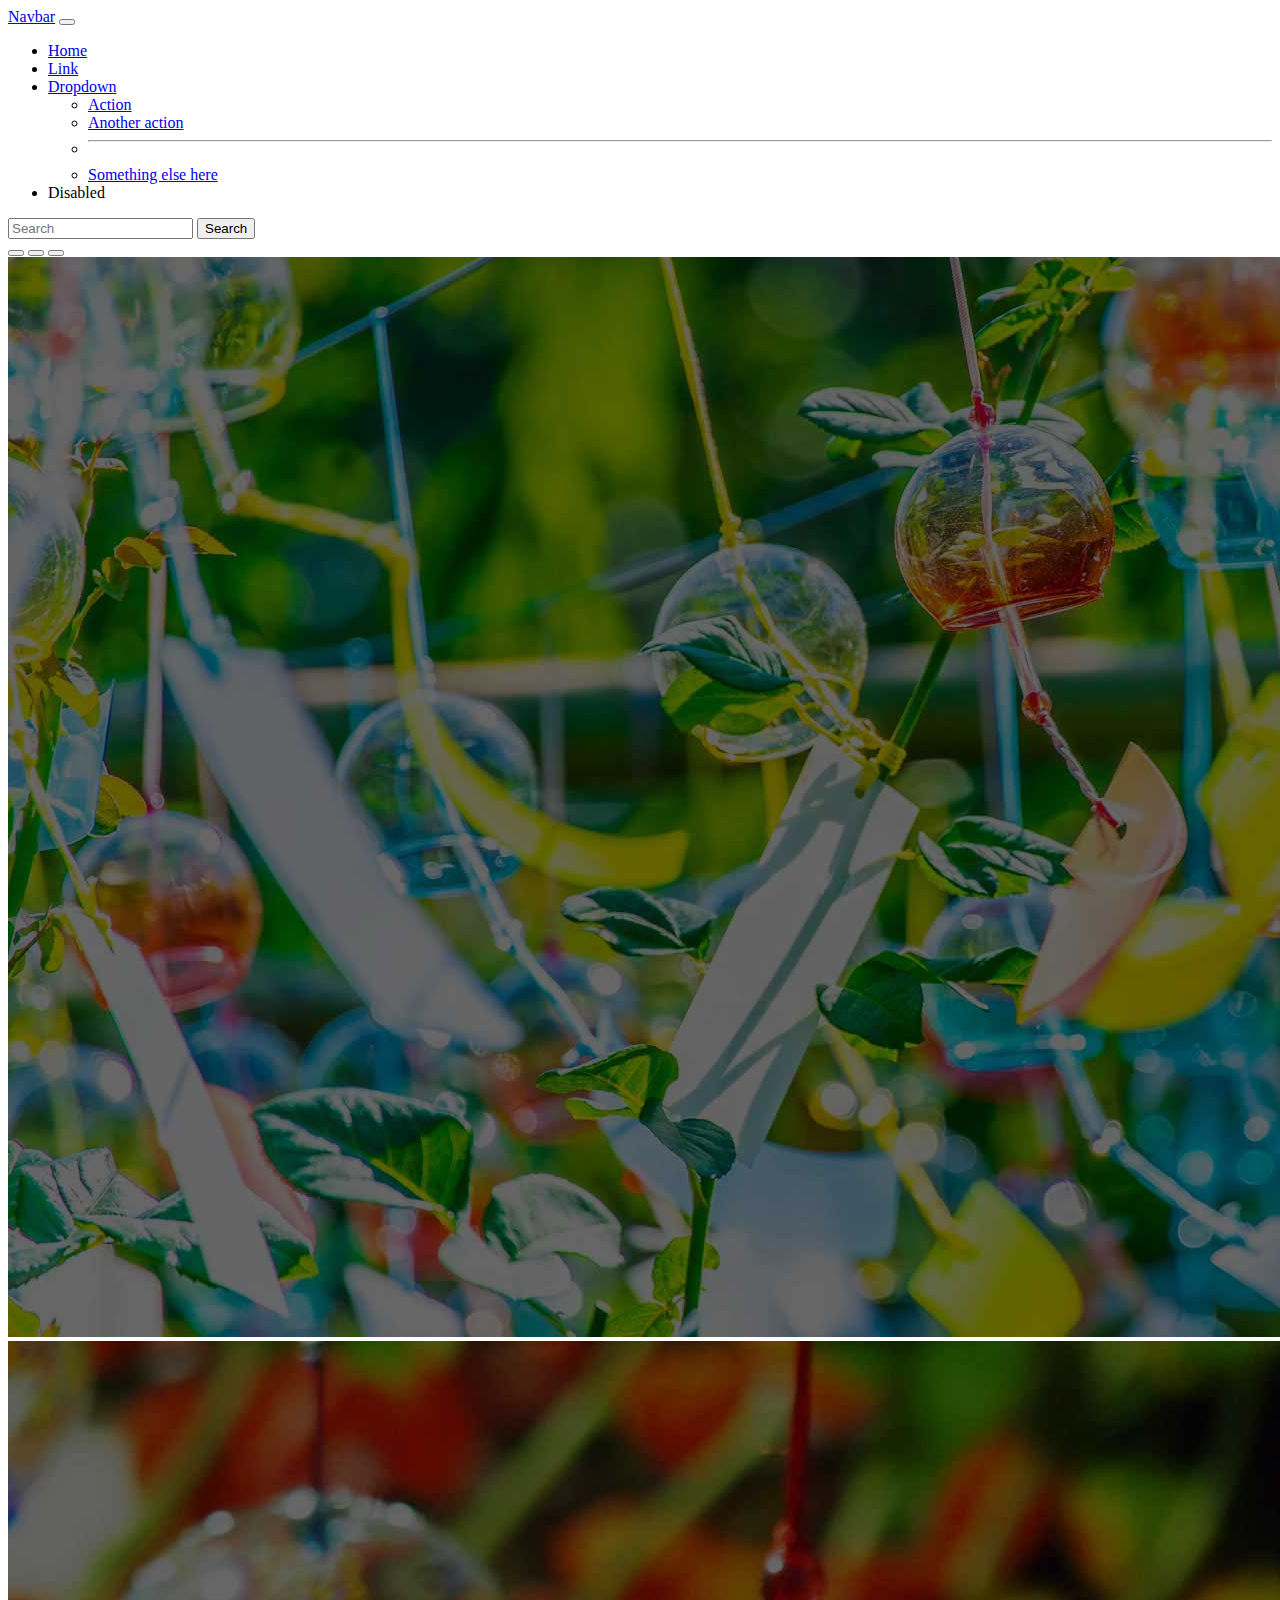
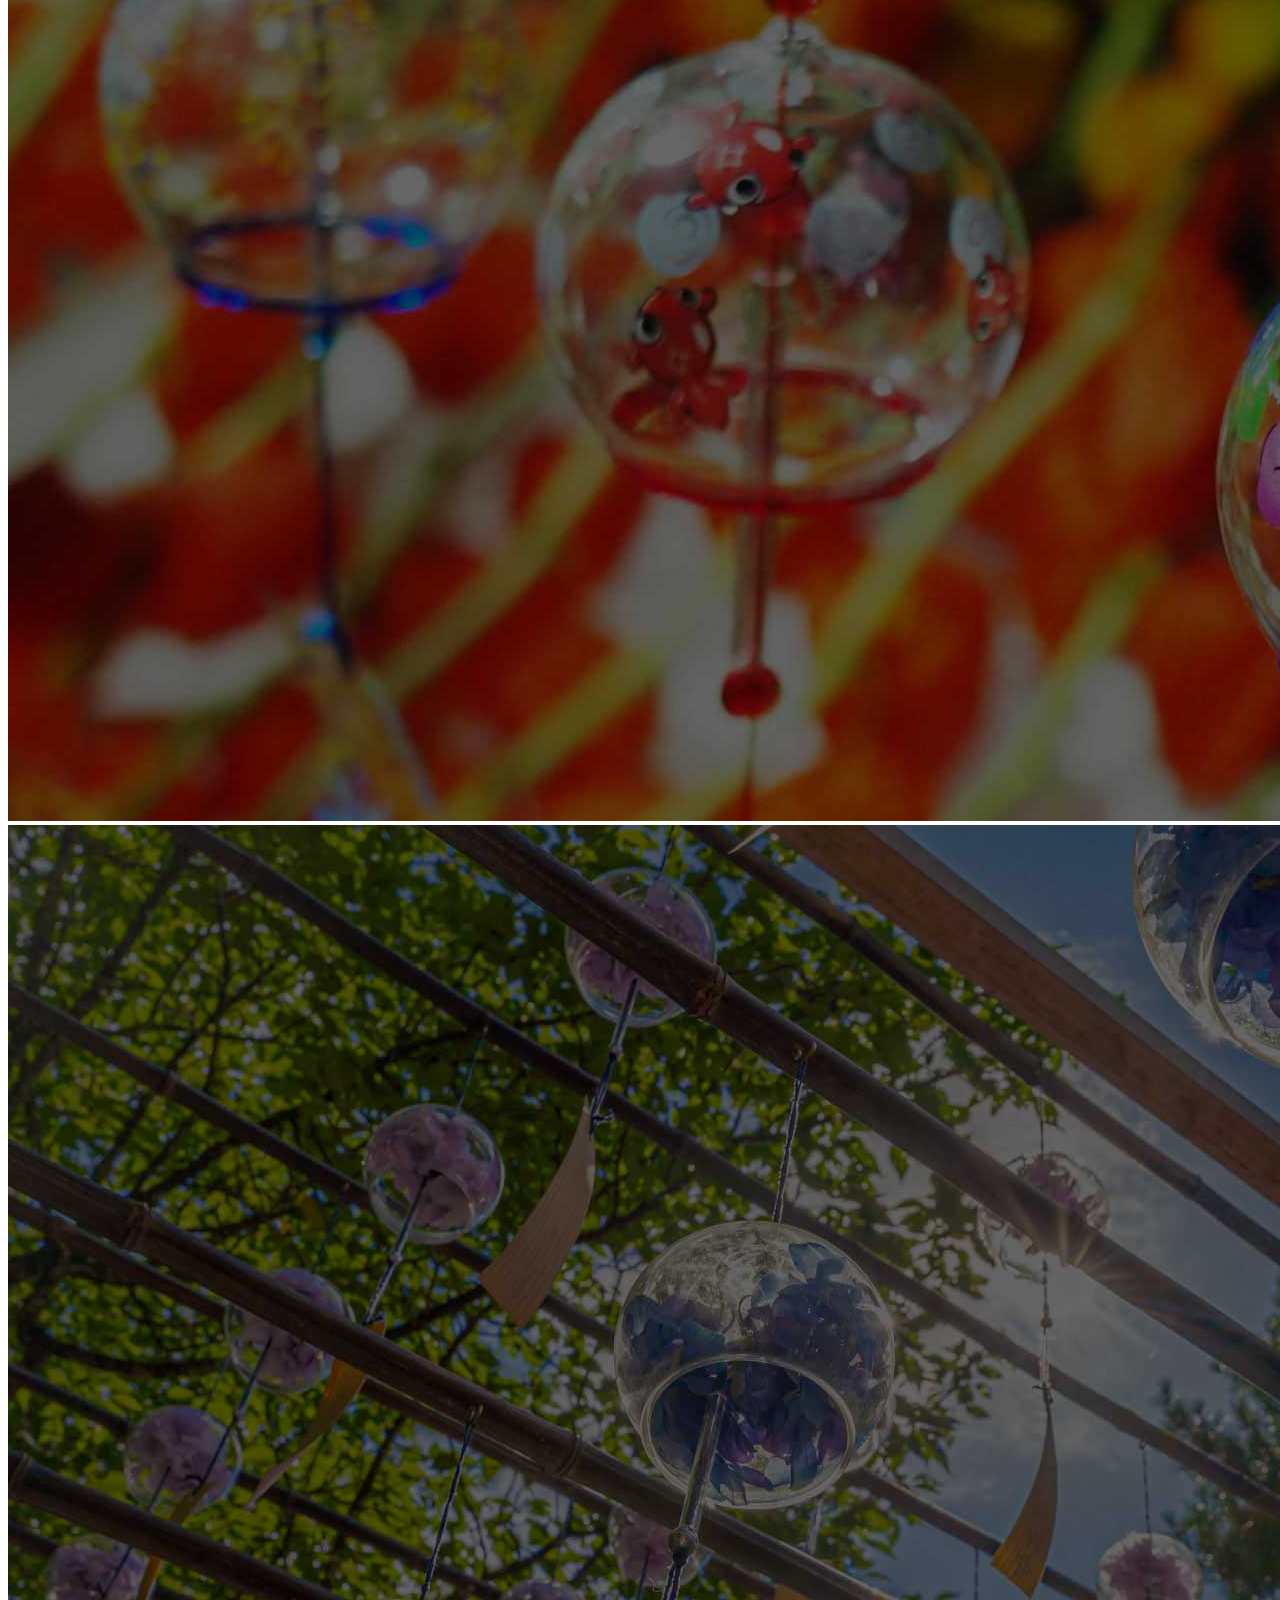
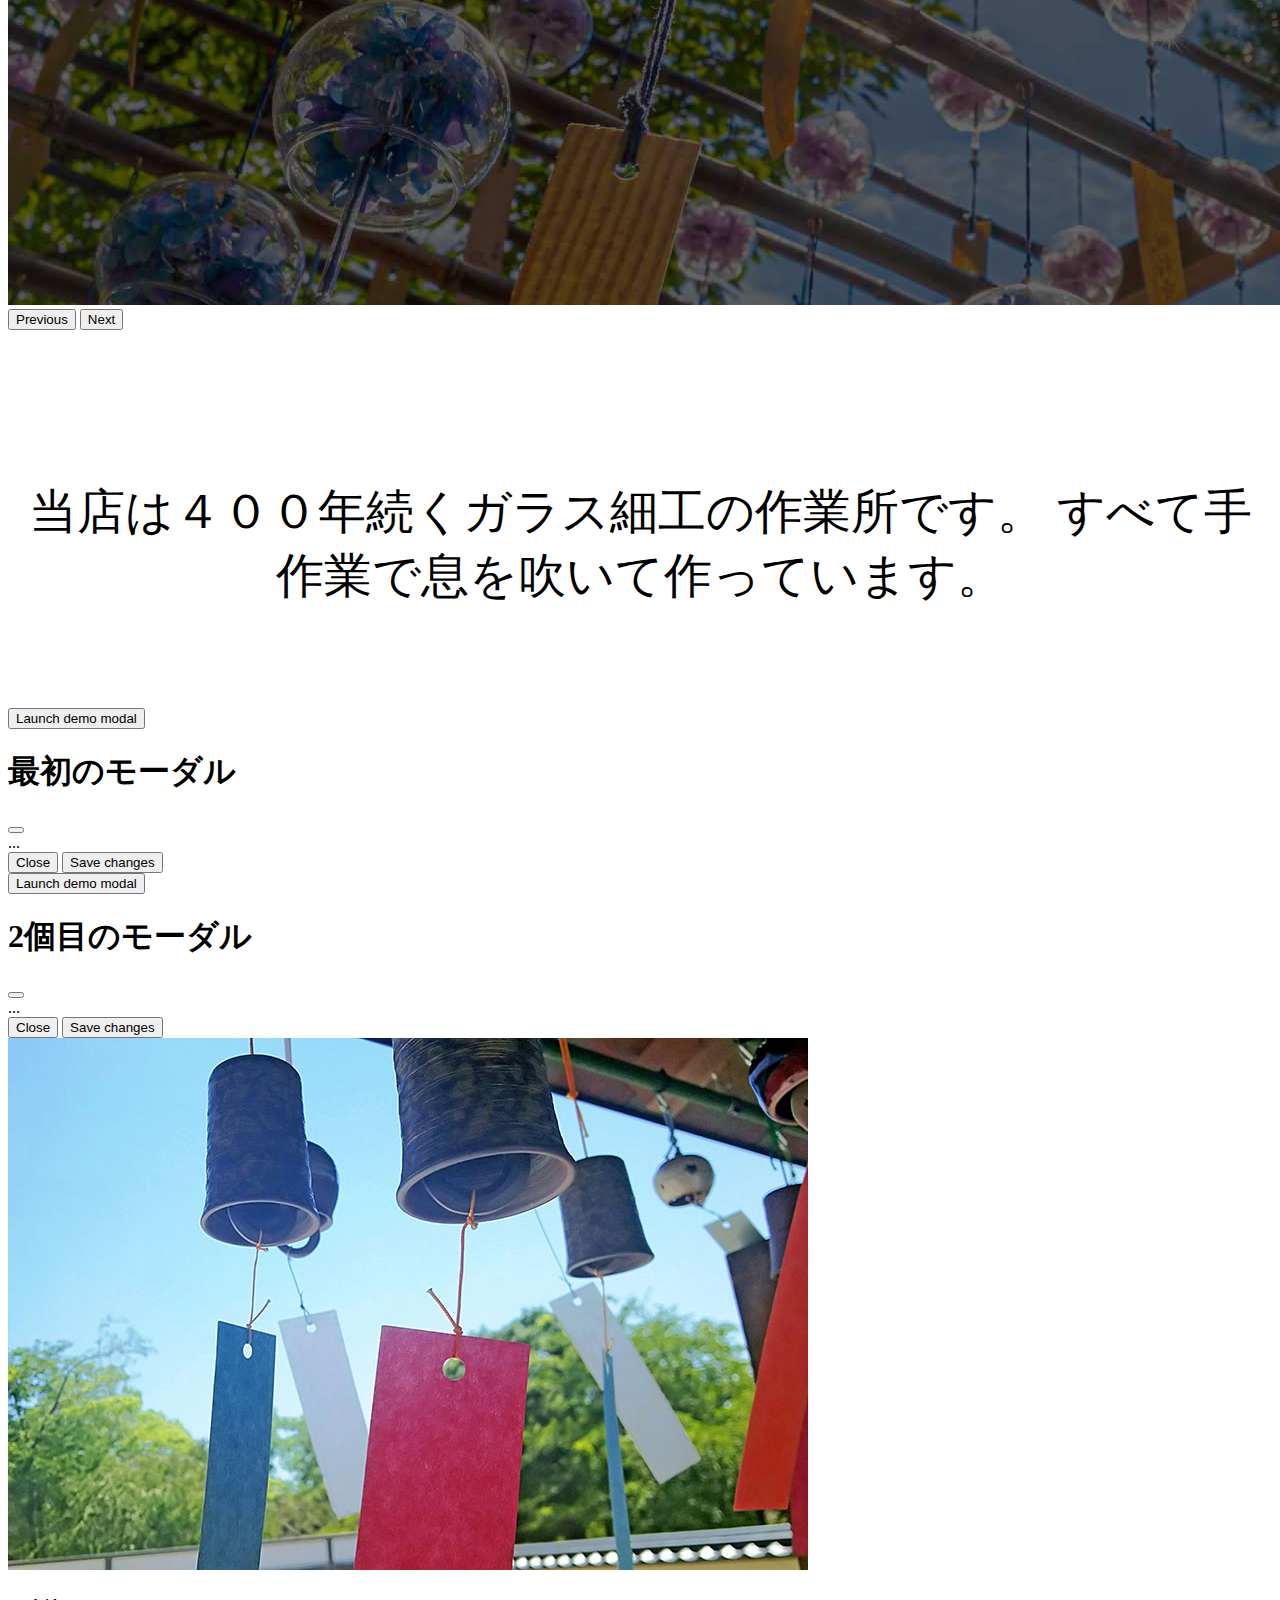
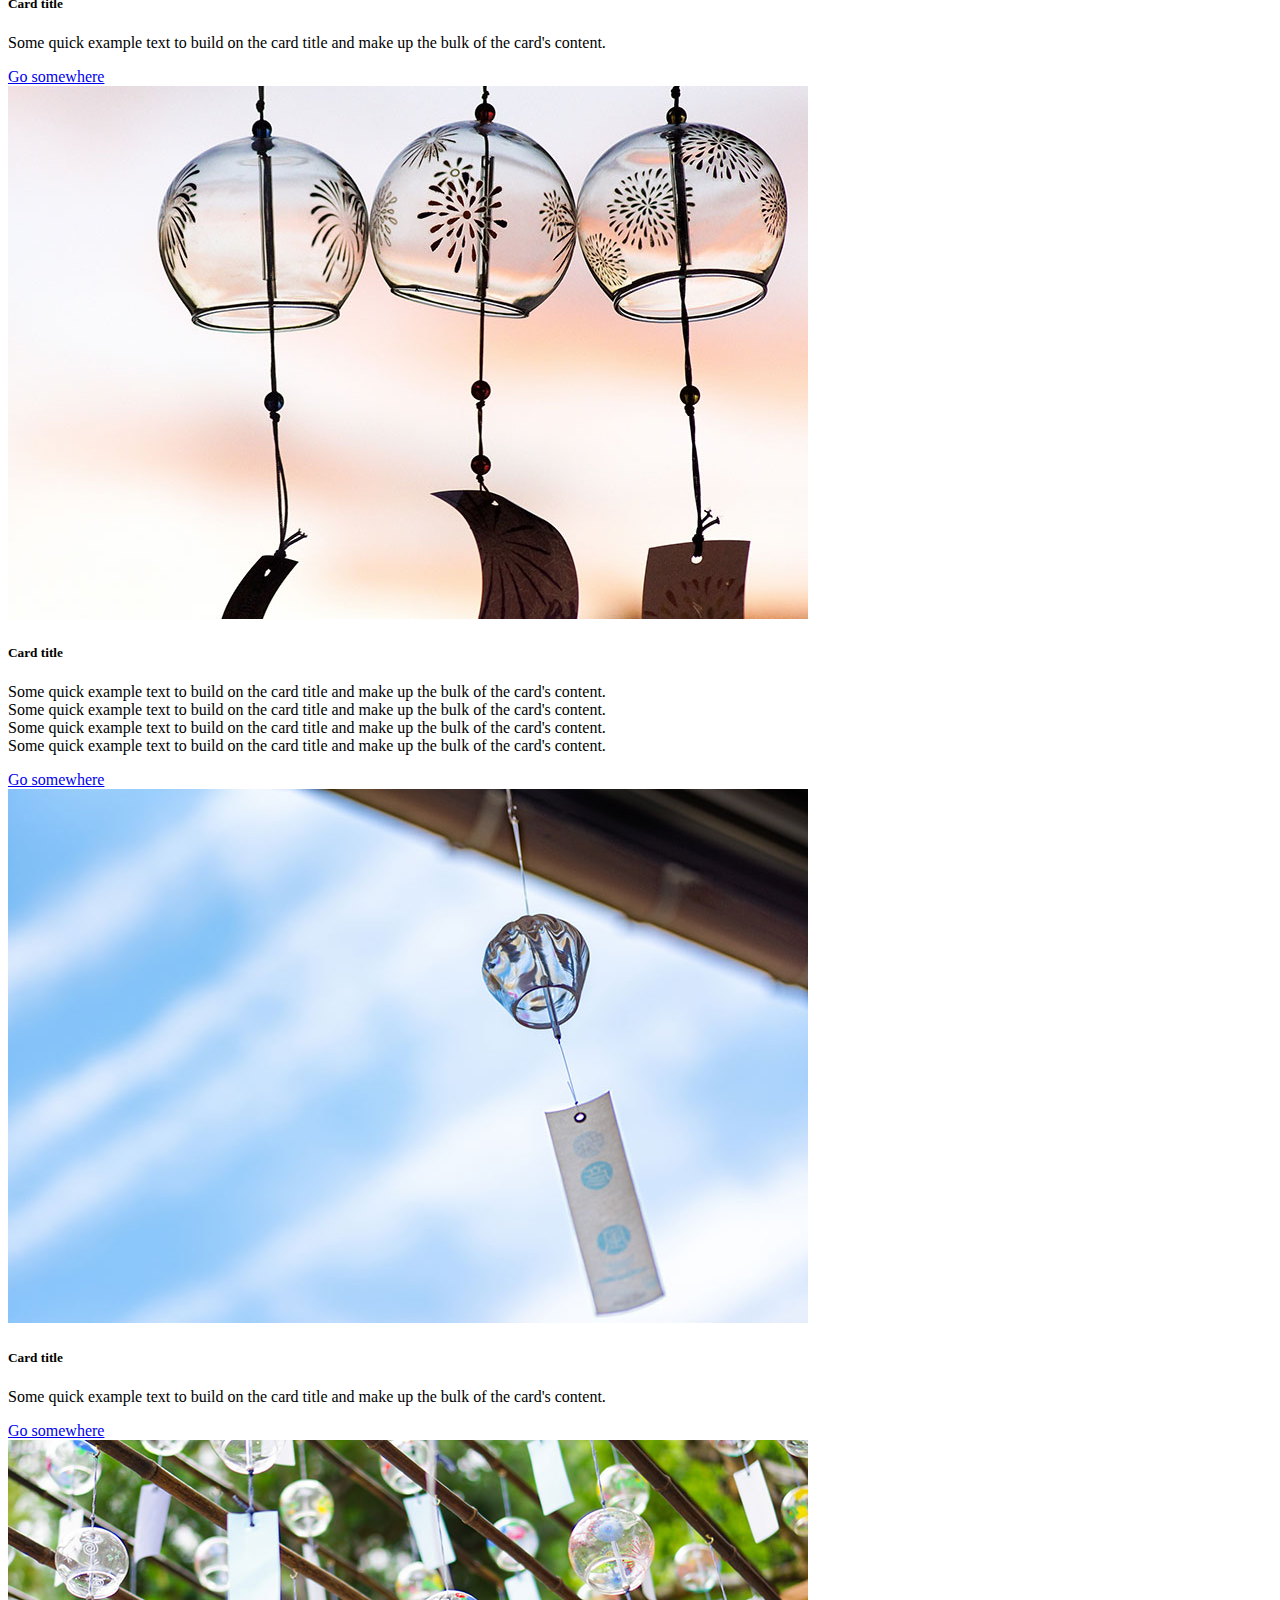
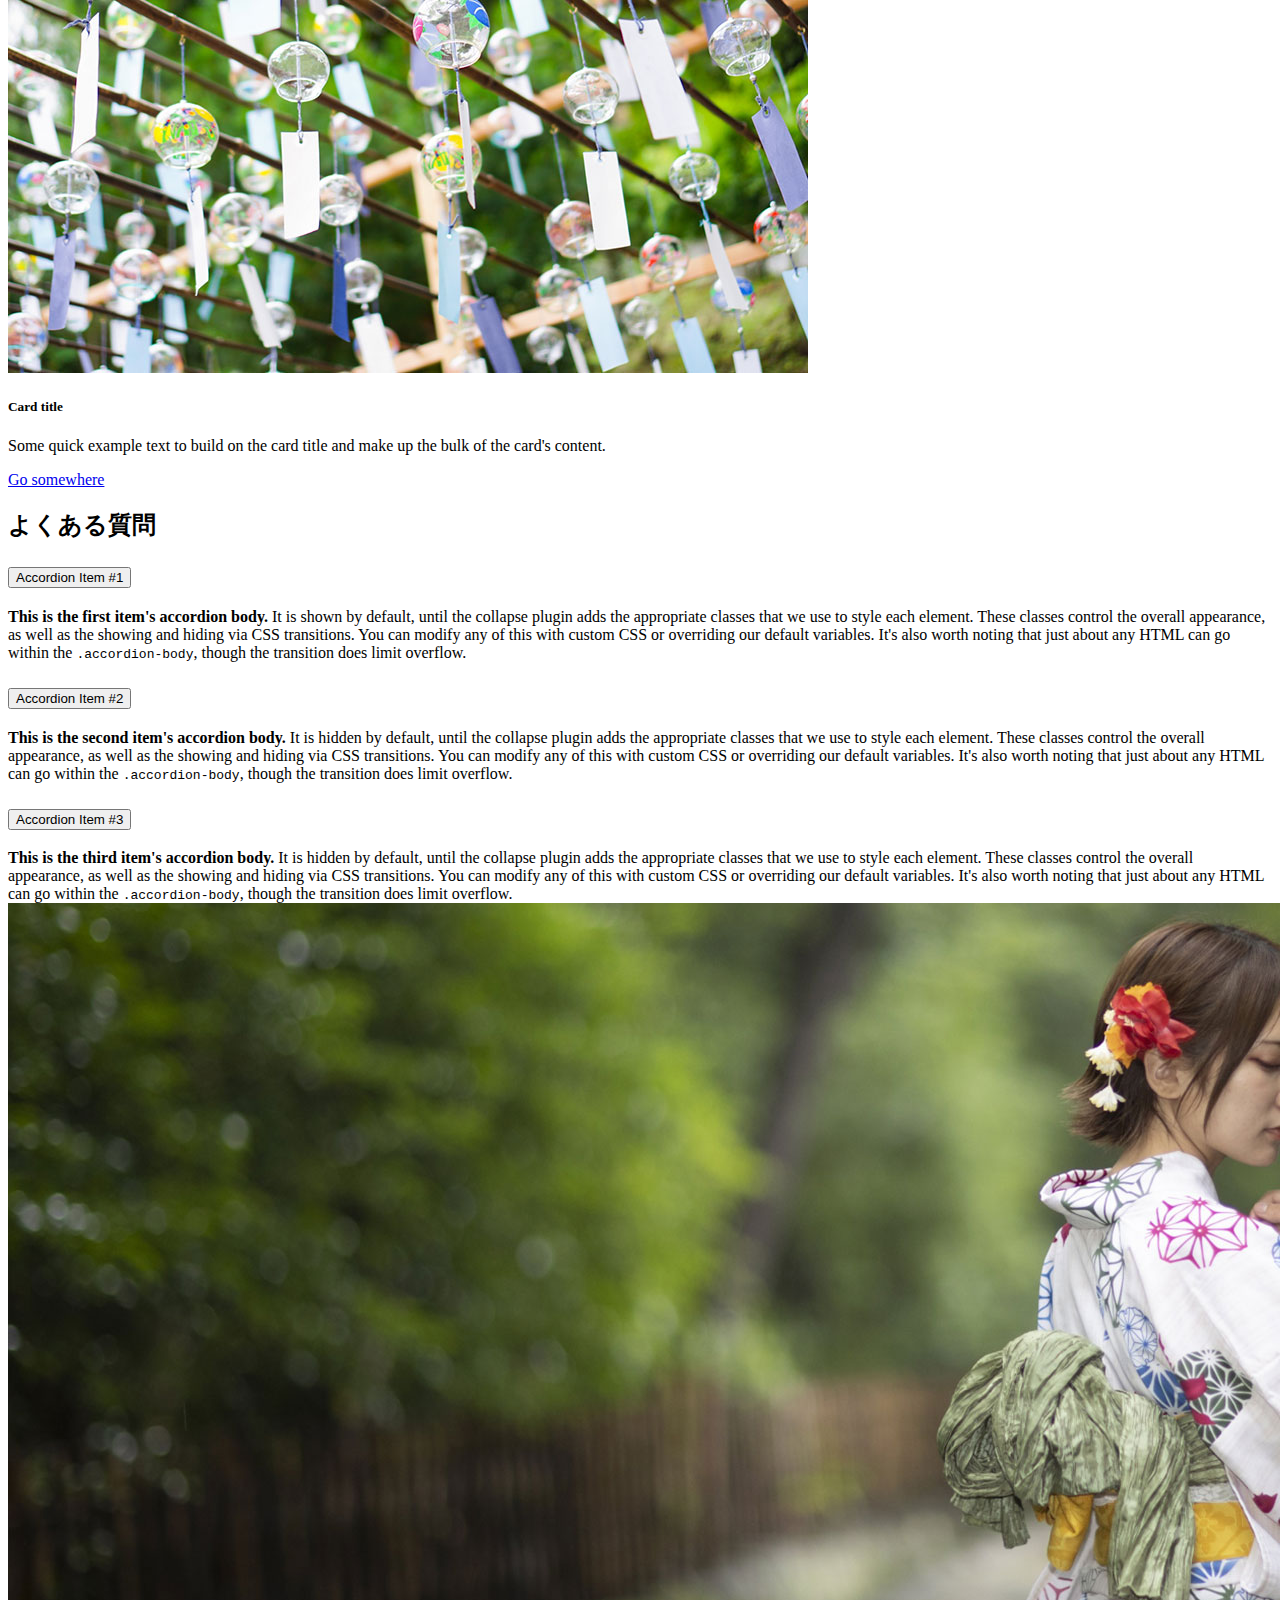
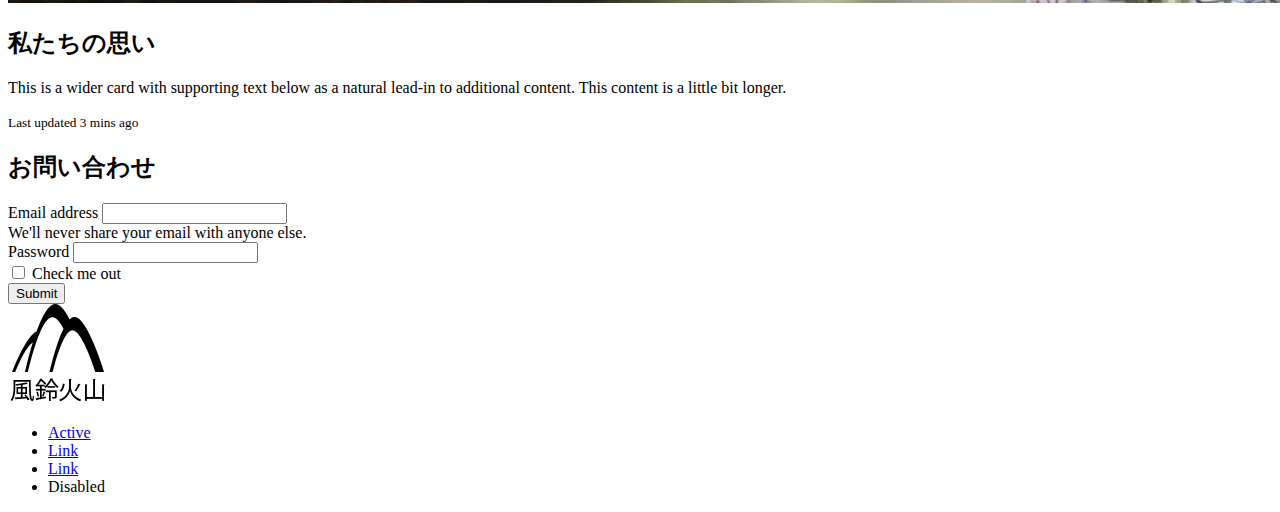
<file: index.html>
<!doctype html>
<html lang="ja">
  <head>
    <meta charset="utf-8">
    <meta name="viewport" content="width=device-width, initial-scale=1">
    <title>風鈴</title>
    <link href="https://cdn.jsdelivr.net/npm/bootstrap@5.3.0/dist/css/bootstrap.min.css" rel="stylesheet" integrity="sha384-9ndCyUaIbzAi2FUVXJi0CjmCapSmO7SnpJef0486qhLnuZ2cdeRhO02iuK6FUUVM" crossorigin="anonymous">
    <link rel="stylesheet" href="style.css">
  </head>
  <body>
    <header>
        <nav class="navbar navbar-expand-lg bg-body-tertiary">
            <div class="container-fluid">
              <a class="navbar-brand" href="#">Navbar</a>
              <button class="navbar-toggler" type="button" data-bs-toggle="collapse" data-bs-target="#navbarSupportedContent" aria-controls="navbarSupportedContent" aria-expanded="false" aria-label="Toggle navigation">
                <span class="navbar-toggler-icon"></span>
              </button>
              <div class="collapse navbar-collapse" id="navbarSupportedContent">
                <ul class="navbar-nav me-auto mb-2 mb-lg-0">
                  <li class="nav-item">
                    <a class="nav-link active" aria-current="page" href="#">Home</a>
                  </li>
                  <li class="nav-item">
                    <a class="nav-link" href="#">Link</a>
                  </li>
                  <li class="nav-item dropdown">
                    <a class="nav-link dropdown-toggle" href="#" role="button" data-bs-toggle="dropdown" aria-expanded="false">
                      Dropdown
                    </a>
                    <ul class="dropdown-menu">
                      <li><a class="dropdown-item" href="#">Action</a></li>
                      <li><a class="dropdown-item" href="#">Another action</a></li>
                      <li><hr class="dropdown-divider"></li>
                      <li><a class="dropdown-item" href="#">Something else here</a></li>
                    </ul>
                  </li>
                  <li class="nav-item">
                    <a class="nav-link disabled">Disabled</a>
                  </li>
                </ul>
                <form class="d-flex" role="search">
                  <input class="form-control me-2" type="search" placeholder="Search" aria-label="Search">
                  <button class="btn btn-outline-success" type="submit">Search</button>
                </form>
              </div>
            </div>
          </nav>
          <div id="carouselExampleIndicators" class="carousel slide">
            <div class="carousel-indicators">
              <button type="button" data-bs-target="#carouselExampleIndicators" data-bs-slide-to="0" class="active" aria-current="true" aria-label="Slide 1"></button>
              <button type="button" data-bs-target="#carouselExampleIndicators" data-bs-slide-to="1" aria-label="Slide 2"></button>
              <button type="button" data-bs-target="#carouselExampleIndicators" data-bs-slide-to="2" aria-label="Slide 3"></button>
            </div>
            <div class="carousel-inner">
              <div class="carousel-item active">
                <img src="images/slideshow_01.jpg" class="d-block w-100" alt="...">
              </div>
              <div class="carousel-item">
                <img src="images/slideshow_02.jpg" class="d-block w-100" alt="...">
              </div>
              <div class="carousel-item">
                <img src="images/slideshow_03.jpg" class="d-block w-100" alt="...">
              </div>
            </div>
            <button class="carousel-control-prev" type="button" data-bs-target="#carouselExampleIndicators" data-bs-slide="prev">
              <span class="carousel-control-prev-icon" aria-hidden="true"></span>
              <span class="visually-hidden">Previous</span>
            </button>
            <button class="carousel-control-next" type="button" data-bs-target="#carouselExampleIndicators" data-bs-slide="next">
              <span class="carousel-control-next-icon" aria-hidden="true"></span>
              <span class="visually-hidden">Next</span>
            </button>
          </div>
        </header>
    <main>
      <section>
        <div class="icatch container">
        当店は４００年続くガラス細工の作業所です。
        すべて手作業で息を吹いて作っています。
        </div>      
      </section>
      <section>
      <!-- Button trigger modal -->
        <button type="button" class="btn btn-primary" data-bs-toggle="modal" data-bs-target="#exampleModal-1">
          Launch demo modal
        </button>

        <!-- Modal -->
        <div class="modal fade" id="exampleModal-1" tabindex="-1" aria-labelledby="exampleModalLabel" aria-hidden="true">
          <div class="modal-dialog">
            <div class="modal-content">
              <div class="modal-header">
                <h1 class="modal-title fs-5" id="exampleModalLabel-1">最初のモーダル</h1>
                <button type="button" class="btn-close" data-bs-dismiss="modal" aria-label="Close"></button>
              </div>
              <div class="modal-body">
                ...
              </div>
              <div class="modal-footer">
                <button type="button" class="btn btn-secondary" data-bs-dismiss="modal">Close</button>
                <button type="button" class="btn btn-primary">Save changes</button>
              </div>
            </div>
          </div>
        </div>  
      </section>
      <section>
      <!-- Button trigger modal -->
        <button type="button" class="btn btn-primary" data-bs-toggle="modal" data-bs-target="#exampleModal-2">
          Launch demo modal
        </button>

        <!-- Modal -->
        <div class="modal fade" id="exampleModal-2" tabindex="-1" aria-labelledby="exampleModalLabel" aria-hidden="true">
          <div class="modal-dialog">
            <div class="modal-content">
              <div class="modal-header">
                <h1 class="modal-title fs-5" id="exampleModalLabel-2">2個目のモーダル</h1>
                <button type="button" class="btn-close" data-bs-dismiss="modal" aria-label="Close"></button>
              </div>
              <div class="modal-body">
                ...
              </div>
              <div class="modal-footer">
                <button type="button" class="btn btn-secondary" data-bs-dismiss="modal">Close</button>
                <button type="button" class="btn btn-primary">Save changes</button>
              </div>
            </div>
          </div>
        </div>  
      </section>
        <section>
            <div class="container text-center py-5">
                <div class="row row-cols-1 row-cols-sm-2 row-cols-md-3">
                  <div class="col py-5">
                    <div class="card h-100">
                        <img src="images/cardimg_01.jpg" class="card-img-top" alt="...">
                        <div class="card-body">
                          <h5 class="card-title">Card title</h5>
                          <p class="card-text">Some quick example text to build on the card title and make up the bulk of the card's content.</p>
                          <a href="#" class="btn btn-primary">Go somewhere</a>
                        </div>
                      </div>
                  </div>
                  <div class="col py-5"><div class="card h-100">
                    <img src="images/cardimg_02.jpg" class="card-img-top" alt="...">
                    <div class="card-body">
                      <h5 class="card-title">Card title</h5>
                      <p class="card-text">Some quick example text to build on the card title and make up the bulk of the card's content. <br>
                        Some quick example text to build on the card title and make up the bulk of the card's content.<br>
                        Some quick example text to build on the card title and make up the bulk of the card's content.<br>
                        Some quick example text to build on the card title and make up the bulk of the card's content.</p>
                      <a href="#" class="btn btn-primary">Go somewhere</a>
                    </div>
                  </div></div>
                  <div class="col py-5"><div class="card h-100">
                    <img src="images/cardimg_03.jpg" class="card-img-top" alt="...">
                    <div class="card-body">
                      <h5 class="card-title">Card title</h5>
                      <p class="card-text">Some quick example text to build on the card title and make up the bulk of the card's content.</p>
                      <a href="#" class="btn btn-primary">Go somewhere</a>
                    </div>
                  </div></div>
                  <div class="col py-5"><div class="card h-100">
                    <img src="images/cardimg_04.jpg" class="card-img-top" alt="...">
                    <div class="card-body">
                      <h5 class="card-title">Card title</h5>
                      <p class="card-text">Some quick example text to build on the card title and make up the bulk of the card's content.</p>
                      <a href="#" class="btn btn-primary">Go somewhere</a>
                    </div>
                  </div></div>
                </div>
              </div>            
        </section>
        <section class="container">
            <h2 class="py-5 text-center">よくある質問</h2>
            <div class="accordion" id="accordionExample">
                <div class="accordion-item">
                  <h2 class="accordion-header">
                    <button class="accordion-button" type="button" data-bs-toggle="collapse" data-bs-target="#collapseOne" aria-expanded="true" aria-controls="collapseOne">
                      Accordion Item #1
                    </button>
                  </h2>
                  <div id="collapseOne" class="accordion-collapse collapse show" data-bs-parent="#accordionExample">
                    <div class="accordion-body">
                      <strong>This is the first item's accordion body.</strong> It is shown by default, until the collapse plugin adds the appropriate classes that we use to style each element. These classes control the overall appearance, as well as the showing and hiding via CSS transitions. You can modify any of this with custom CSS or overriding our default variables. It's also worth noting that just about any HTML can go within the <code>.accordion-body</code>, though the transition does limit overflow.
                    </div>
                  </div>
                </div>
                <div class="accordion-item">
                  <h2 class="accordion-header">
                    <button class="accordion-button collapsed" type="button" data-bs-toggle="collapse" data-bs-target="#collapseTwo" aria-expanded="false" aria-controls="collapseTwo">
                      Accordion Item #2
                    </button>
                  </h2>
                  <div id="collapseTwo" class="accordion-collapse collapse" data-bs-parent="#accordionExample">
                    <div class="accordion-body">
                      <strong>This is the second item's accordion body.</strong> It is hidden by default, until the collapse plugin adds the appropriate classes that we use to style each element. These classes control the overall appearance, as well as the showing and hiding via CSS transitions. You can modify any of this with custom CSS or overriding our default variables. It's also worth noting that just about any HTML can go within the <code>.accordion-body</code>, though the transition does limit overflow.
                    </div>
                  </div>
                </div>
                <div class="accordion-item">
                  <h2 class="accordion-header">
                    <button class="accordion-button collapsed" type="button" data-bs-toggle="collapse" data-bs-target="#collapseThree" aria-expanded="false" aria-controls="collapseThree">
                      Accordion Item #3
                    </button>
                  </h2>
                  <div id="collapseThree" class="accordion-collapse collapse" data-bs-parent="#accordionExample">
                    <div class="accordion-body">
                      <strong>This is the third item's accordion body.</strong> It is hidden by default, until the collapse plugin adds the appropriate classes that we use to style each element. These classes control the overall appearance, as well as the showing and hiding via CSS transitions. You can modify any of this with custom CSS or overriding our default variables. It's also worth noting that just about any HTML can go within the <code>.accordion-body</code>, though the transition does limit overflow.
                    </div>
                  </div>
                </div>
              </div>            
        </section>
        <section class="py-5">
            <div class="card text-bg-dark">
                <img src="images/cardphoto_01.jpg" class="card-img" alt="...">
                <div class="card-img-overlay">
                  <h2 class="card-title">私たちの思い</h2>
                  <p class="card-text">This is a wider card with supporting text below as a natural lead-in to additional content. This content is a little bit longer.</p>
                  <p class="card-text"><small>Last updated 3 mins ago</small></p>
                </div>
              </div>
        </section>
        <section>
            <div class="py-5 col-sm-8 mx-auto">
            <h2 class="text-center">お問い合わせ</h2>
            <form>
                <div class="mb-3">
                  <label for="exampleInputEmail1" class="form-label">Email address</label>
                  <input type="email" class="form-control" id="exampleInputEmail1" aria-describedby="emailHelp">
                  <div id="emailHelp" class="form-text">We'll never share your email with anyone else.</div>
                </div>
                <div class="mb-3">
                  <label for="exampleInputPassword1" class="form-label">Password</label>
                  <input type="password" class="form-control" id="exampleInputPassword1">
                </div>
                <div class="mb-3 form-check">
                  <input type="checkbox" class="form-check-input" id="exampleCheck1">
                  <label class="form-check-label" for="exampleCheck1">Check me out</label>
                </div>
                <button type="submit" class="btn btn-primary">Submit</button>
              </form>   
            </div>         
        </section>
    </main>
    <footer>
        <div class="p-5 text-center">
            <img src="images/logo.png">
        </div>
        <ul class="nav justify-content-center">
            <li class="nav-item">
              <a class="nav-link active" aria-current="page" href="#">Active</a>
            </li>
            <li class="nav-item">
              <a class="nav-link" href="#">Link</a>
            </li>
            <li class="nav-item">
              <a class="nav-link" href="#">Link</a>
            </li>
            <li class="nav-item">
              <a class="nav-link disabled">Disabled</a>
            </li>
          </ul>
    </footer>
    <script src="https://cdn.jsdelivr.net/npm/bootstrap@5.3.0/dist/js/bootstrap.bundle.min.js" integrity="sha384-geWF76RCwLtnZ8qwWowPQNguL3RmwHVBC9FhGdlKrxdiJJigb/j/68SIy3Te4Bkz" crossorigin="anonymous"></script>
  </body>
</html>
</file>
<file: style.css>
.icatch{
    font-size: 3rem;
    font-family: serif;
    text-align: center;
    padding: 150px 0 100px;

}
</file>
